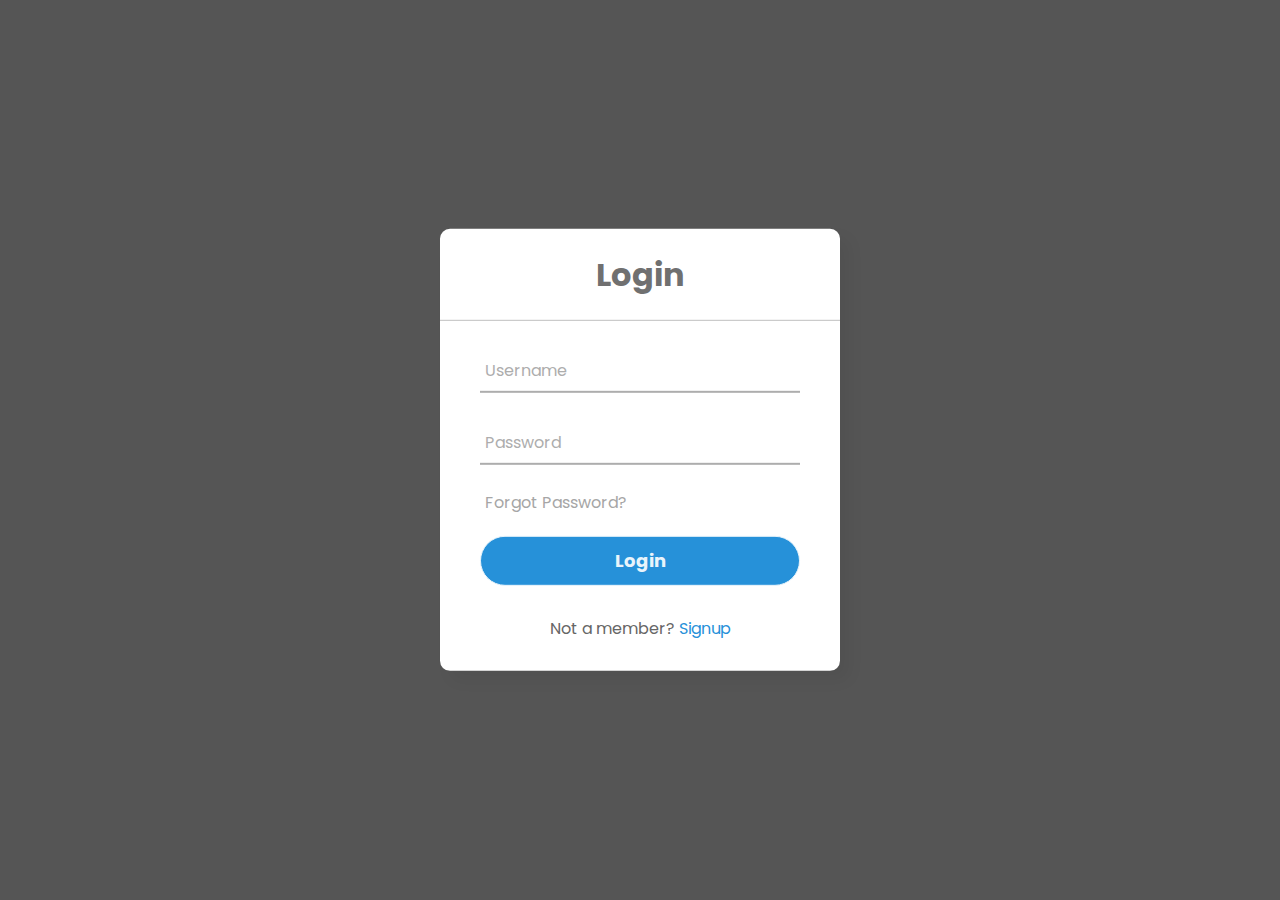
<file: login.html>
<!DOCTYPE html>
<html lang="en">
    <head>
        <meta charset="UTF-8">
        <meta name="viewport" content="width=device-width, initial-scale=1.0">
        <!--========== Bagian box icon ==========-->
        <link href='https://cdn.jsdelivr.net/npm/boxicons@2.0.5/css/boxicons.min.css' rel='stylesheet'>
        <!--========== Bagian CSS ==========-->
        <link rel="stylesheet" href="style.css">
        <link rel="stylesheet" href="style2.css">
        <link rel="shortcut icon" href="logo.ico" type="image/x-icon">
        <title>Login Ke Talen</title>
    </head>
    <body>
                <div class="center">
                    <h1>Login</h1>
                        <form method="post">
                            <div class="txt_field">
                                <input type="text" required>
                                <span></span>
                                <label>Username</label>
                            </div>
                            <div class="txt_field">
                                <input type="password" required>
                                <span></span>
                            <label>Password</label>
                            </div>
                            <div class="pass">Forgot Password?</div>
                            <input type="submit" value="Login">
                            <div class="signup_link"> Not a member? <a href="#">Signup</a>
                            </div>
                        </form>
                </div>
            
                <script type="text/javascript" src="main.js"></script>
        </header>
</file>
<file: style.css>
/* Bagian Font */
@import url('https://fonts.googleapis.com/css2?family=Dancing+Script:wght@700&display=swap');

/* 1. Desktop */
        /* A. Bagian Root */
:root {
          --header-height: 3rem;
        
          --first-color: BLACK;
          --second-color: #069C54;
          --third-color:green;
          --first-color-alt: #048654;
          --title-color: #393939;
          --text-color: #707070;
          --text-color-light: #A6A6A6;
          --body-color: white;
          --container-color: #FFFFFF;
        
          --body-font: 'Poppins', sans-serif;
          --nav-logo-font:'Dancing Script';
          --biggest-font-size: 2.25rem;
          --nav-logo-font-size:1.5rem;
          --h1-font-size: 1.5rem;
          --h2-font-size: 1.25rem;
          --h3-font-size: 1rem;
          --normal-font-size: .938rem;
          --small-font-size: .813rem;
          --smaller-font-size: .75rem;
        
          --font-medium: 500;
          --font-semi-bold: 600;
        
          --mb-1: .5rem;
          --mb-2: 1rem;
          --mb-3: 1.5rem;
          --mb-4: 2rem;
          --mb-5: 2.5rem;
          --mb-6: 3rem;
        
          --z-tooltip: 10;
          --z-fixed: 100;
        }
        
        *,::before,::after{
          box-sizing: border-box;
        }
        
        html{
          scroll-behavior: smooth;
        }
        
        body.dark-theme{
          --title-color: #F1F3F2;
          --text-color: #C7D1CC;
          --body-color: #1D2521;
          --container-color: #27302C;
        }
        
        .change-theme{
          position: absolute;
          right: 1rem;
          top: 1.8rem;
          color: var(--text-color);
          font-size: 1rem;
          cursor: pointer;
        }
        
        body{
          margin: var(--header-height) 0 0 0;
          font-family: var(--body-font);
          font-size: var(--normal-font-size);
          background-color: var(--body-color);
          color: var(--text-color);
          line-height: 1.6;
        }
        
        h1,h2,h3,p,ul{
          margin: 0;
        }
        
        ul{
          padding: 0;
          list-style: none;
          color: var(--text-color);
        }
        
        a{
          text-decoration: none;
        }
        
        img{
          max-width: 100%;
          height: auto;
        }
        
        .section{
          padding: 4rem 0 2rem;
        }
        
        .section-title, .section-subtitle{
          text-align: center;
        }
        
        .section-title{
          font-size: var(--h1-font-size);
          color: var(--title-color);
          margin-bottom: var(--mb-3);
        }
        
        .section-subtitle{
          display: block;
          color: var(--second-color);
          font-weight: var(--font-medium);
          margin-bottom: var(--mb-1);
        }
        
        .bd-container{
          max-width: 960px;
          width: calc(100% - 2rem);
          margin-left: var(--mb-2);
          margin-right: var(--mb-2);
          color:rebeccapurple;
        }
        
        .bd-grid{
          display: grid;
          gap: 1.5rem;
        }
        
        .l-header{
          width: 100%;
          position: fixed;
          top: 0;
          left: 0;
          z-index: var(--z-fixed);
          background-color: var(--body-color);
        }

      /* B. Bagian Navbar */
        .nav{
          max-width: 1024px;
          height: var(--header-height);
          display: flex;
          justify-content: space-between;
          align-items: center;
        }
        
        .nav__item{
          margin-bottom: var(--mb-2);
        }

        .nav__button{
          background-color: var(--first-color);
          color: #FFF;
          padding:5px;
          border-radius:.5rem ;
          border-color: black;
          align-items: center;
          transition: .3s;
          weight: var(--font-medium);
        }

        .nav__button:hover{
          letter-spacing: 1px;
          color: var(--text-color);
        }
        
        .nav__link, .nav__logo, .nav__toggle{
          color: var(--text-color);
          font-weight: var(--font-medium);
        }

        .nav__logo{
          font-family: var(--nav-logo-font);
          font-size: var(--nav-logo-font-size);
          weight:var(--font-semi-bold);
        }
        
        .nav__logo:hover{
          color: var(--third-color);
        }
        
        .nav__link{
          transition: .3s;
        }
        
        .nav__link:hover{
          letter-spacing: 1px;
          color: var(--third-color);
        }
        
        .nav__toggle{
          font-size: 1.3rem;
          cursor: pointer;
        }
        
        .show-menu{
          top: var(--header-height);
        }
        
        .active-link{
          color: var(--third-color);
        }
        
        .scroll-header{
          box-shadow: 0 2px 4px rgba(0,0,0,.1);
        }
        
        /* C. Bagian ScrollTop */

        .scrolltop{
          position: fixed;
          right: 1rem;
          bottom: -20%;
          display: flex;
          justify-content: center;
          align-items: center;
          padding: .3rem;
          background: rgba(2, 253, 44, 0.884);
          border-radius: .4rem;
          z-index: var(--z-tooltip);
          transition: .4s;
          visibility: hidden;
        }
        
        .scrolltop:hover{
          background-color: var(--first-color-alt);
        }
        
        .scrolltop__icon{
          font-size: 1.8rem;
          color: var(--body-color);
        }
        
        
        .show-scroll{
          visibility: visible;
          bottom: 1.5rem;
        }
        
        /* D. Bagian Home */
        .home__container{
          height: calc(100vh - var(--header-height));
          align-content: center;
        }
        
        .home__title{
          font-size: var(--biggest-font-size);
          color: var(--title-color);
          margin-bottom: var(--mb-1);
        }
        
        .home__subtitles{
          font-size: var(--h3-font-size);
          color: var(--title-color);
          margin-bottom: var(--mb-4);
        }
        
        .home__img{
          width: 300px;
          justify-self: center;
        }

        /* E. Bagian Button */
        
        .button{
          display: inline-block;
          background-color: var(--first-color);
          color: #FFF;
          padding: .75rem 1rem;
          border-radius: .5rem;
          align-items: center;
          transition: .3s;
        }

        .button-home{
          display: inline-block;
          background-color: green;
          color: #FFF;
          padding: .75rem 1rem;
          border-radius: .5rem;
          align-items: center;
          transition: .3s;
        }
        
        .button:hover{
          background-color: var(--first-color-alt);
          letter-spacing: 1px;
        }

        /* E. Bagian Tentang Kami */
        
        .about__data{
          text-align: center;
        }
        
        .about__description{
          margin-bottom: var(--mb-3);
          color: var(--title-color)
        }
        
        .about__img{
          width: 280px;
          border-radius: .5rem;
          justify-self: center;
        }

        /* F. Bagian Team */
        
        .team__container{
          row-gap: 2.5rem;
          grid-template-columns: repeat(auto-fit, minmax(220px, 1fr));
        }

        .team__content, .team__social {
          text-align: center;
        }

        .team__social {
          color:var(--text-color);
        }
        
        .team__social:hover {
          color:var(--third-color);
        }

        .team__content{
          text-align: center;
        }
        
        .team__img{
          width: 64px;
          height: 64px;
          fill: var(--second-color);
          margin-bottom: var(--mb-2);
        }
        
        .team__title{
          font-size: var(--h3-font-size);
          color: var(--text-color);
          margin-bottom: var(--mb-1);
        }
        
        .team__description{
          padding: 0 1.5rem;
          color: var(--text-color);
        }

.center{
  position: relative;
  top: 50%;
  left: 50%;
  transform: translate(-50%, -50%);
  width: 400px;
  background: white;
  border-radius: 10px;
  box-shadow: 10px 10px 15px rgba(0,0,0,0.05);
}
.center h1{
  text-align: center;
  padding: 20px 0;
  border-bottom: 1px solid silver;
}
.center form{
  padding: 0 40px;
  box-sizing: border-box;
}
form .txt_field{
  position: relative;
  border-bottom: 2px solid #adadad;
  margin: 30px 0;
}
.txt_field input{
  width: 100%;
  padding: 0 5px;
  height: 40px;
  font-size: 16px;
  border: none;
  background: none;
  outline: none;
}
.txt_field label{
  position: absolute;
  top: 50%;
  left: 5px;
  color: #adadad;
  transform: translateY(-50%);
  font-size: 16px;
  pointer-events: none;
  transition: .5s;
}
.txt_field span::before{
  content: '';
  position: absolute;
  top: 40px;
  left: 0;
  width: 0%;
  height: 2px;
  background: #2691d9;
  transition: .5s;
}
.txt_field input:focus ~ label,
.txt_field input:valid ~ label{
  top: -5px;
  color: #2691d9;
}
.txt_field input:focus ~ span::before,
.txt_field input:valid ~ span::before{
  width: 100%;
}
.pass{
  margin: -5px 0 20px 5px;
  color: #a6a6a6;
  cursor: pointer;
}
.pass:hover{
  text-decoration: underline;
}
input[type="submit"]{
  width: 100%;
  height: 50px;
  border: 1px solid;
  background: #2691d9;
  border-radius: 25px;
  font-size: 18px;
  color: #e9f4fb;
  font-weight: 700;
  cursor: pointer;
  outline: none;
}
input[type="submit"]:hover{
  border-color: #2691d9;
  transition: .5s;
}
.signup_link{
  margin: 30px 0;
  text-align: center;
  font-size: 16px;
  color: #666666;
}
.signup_link a{
  color: #2691d9;
  text-decoration: none;
}
.signup_link a:hover{
  text-decoration: underline;
}


        /* G. Bagian Footer */
        
        .footer__container{
          grid-template-columns: repeat(auto-fit, minmax(220px, 1fr));
          row-gap: 2rem;
        }
        
        .footer__logo{
          font-size: var(--h3-font-size);
          color: var(--second-color);
          font-weight: var(--font-semi-bold);
          font-family: var(--nav-logo-font);
        }
        
        .footer__description{
          display: block;
          font-size: var(--small-font-size);
          margin: .25rem 0 var(--mb-3);
          color: var(--text-color);
        }
        
        .footer__social{
          font-size: 1.5rem;
          color: var(--title-color);
          margin-right: var(--mb-2);
        }
        
        .footer__title{
          font-size: var(--h2-font-size);
          color: var(--title-color);
          margin-bottom: var(--mb-2);
        }
        
        .footer__link{
          display: inline-block;
          color: var(--text-color);
          margin-bottom: var(--mb-1);
        }
        
        .footer__link:hover{
          color: var(--second-color);
        }
        
        .footer__copy{
          text-align: center;
          font-size: var(--small-font-size);
          color: var(--text-color-light);
          margin-top: 3.5rem;
        }
        
/* 2. Responsive */
        @media screen and (min-width: 768px){
          :root{
            --biggest-font-size: 4rem;
            --h1-font-size: 2.25rem;
            --h2-font-size: 1.5rem;
            --h3-font-size: 1.25rem;
            --normal-font-size: 1rem;
            --small-font-size: .875rem;
            --smaller-font-size: .813rem;
          }
        }

        @media screen and (max-width: 768px){
          .nav__menu{
            position: fixed;
            top: -100%;
            left: 0;
            width: 100%;
            padding: 1.5rem 0 1rem;
            text-align: center;
            background-color: var(--body-color);
            transition: .4s;
            box-shadow: 0 4px 4px rgba(0,0,0,.1);
            border-radius: 0 0 1rem 1rem;
            z-index: var(--z-fixed);
          }
        }

        @media screen and (min-width: 576px){
          .home__container,
          .about__container{
            grid-template-columns: repeat(2,1fr);
            align-items: center;
          }
        
          .about__data, .about__initial{
            text-align: initial;
          }
        
          .about__img{
            width: 380px;
            order: -1;
          }
        }
        
        @media screen and (min-width: 768px){
          body{
            margin: 0;
          }
        
          .section{
            padding-top: 8rem;
          }
        
          .nav{
            height: calc(var(--header-height) + 1.5rem);
          }
          .nav__list{
            display: flex;
          }
          .nav__item{
            margin-left: var(--mb-5);
            margin-bottom: 0;
          }
          .nav__toggle{
            display: none;
            color: white;
          }
        
          .change-theme{
            position: initial;
            margin-left: var(--mb-2);
          }
        
          .home__container{
            height: 100vh;
            justify-items: center;
          }
        
          .team__container{
            margin-top: var(--mb-6);
          }
        }
        
        @media screen and (min-width: 960px){
          .bd-container{
            margin-left: auto;
            margin-right: auto;
          }
        
          .home__img{
            width: 500px;
          }
        
          .about__container,
          .home__container{
            column-gap: 7rem;
          }
        }
        
        /* For tall screens on mobiles y desktop*/
        @media screen and (min-height: 721px) {
            .home__container {
                height: 640px;
            }
        }
</file>
<file: style2.css>
@import url('https://fonts.googleapis.com/css2?family=Noto+Sans:wght@700&family=Poppins:wght@400;500;600&display=swap');
*{
  margin: 0;
  padding: 0;
  box-sizing: border-box;
  font-family: "Poppins", sans-serif;
}
body{
  margin: 0;
  padding: 0;
  background: #555555;
  height: 100vh;
  overflow: hidden;
}

.center{
  position: absolute;
  top: 50%;
  left: 50%;
  transform: translate(-50%, -50%);
  width: 400px;
  background: white;
  border-radius: 10px;
  box-shadow: 10px 10px 15px rgba(0,0,0,0.05);
}
.center h1{
  text-align: center;
  padding: 20px 0;
  border-bottom: 1px solid silver;
}
.center form{
  padding: 0 40px;
  box-sizing: border-box;
}
form .txt_field{
  position: relative;
  border-bottom: 2px solid #adadad;
  margin: 30px 0;
}
.txt_field input{
  width: 100%;
  padding: 0 5px;
  height: 40px;
  font-size: 16px;
  border: none;
  background: none;
  outline: none;
}
.txt_field label{
  position: absolute;
  top: 50%;
  left: 5px;
  color: #adadad;
  transform: translateY(-50%);
  font-size: 16px;
  pointer-events: none;
  transition: .5s;
}
.txt_field span::before{
  content: '';
  position: absolute;
  top: 40px;
  left: 0;
  width: 0%;
  height: 2px;
  background: #2691d9;
  transition: .5s;
}
.txt_field input:focus ~ label,
.txt_field input:valid ~ label{
  top: -5px;
  color: #2691d9;
}
.txt_field input:focus ~ span::before,
.txt_field input:valid ~ span::before{
  width: 100%;
}
.pass{
  margin: -5px 0 20px 5px;
  color: #a6a6a6;
  cursor: pointer;
}
.pass:hover{
  text-decoration: underline;
}
input[type="submit"]{
  width: 100%;
  height: 50px;
  border: 1px solid;
  background: #2691d9;
  border-radius: 25px;
  font-size: 18px;
  color: #e9f4fb;
  font-weight: 700;
  cursor: pointer;
  outline: none;
}
input[type="submit"]:hover{
  border-color: #2691d9;
  transition: .5s;
  letter-spacing:2px;
}
.signup_link{
  margin: 30px 0;
  text-align: center;
  font-size: 16px;
  color: #666666;
}
.signup_link a{
  color: #2691d9;
  text-decoration: none;
}
.signup_link a:hover{
  text-decoration: underline;
}
</file>
